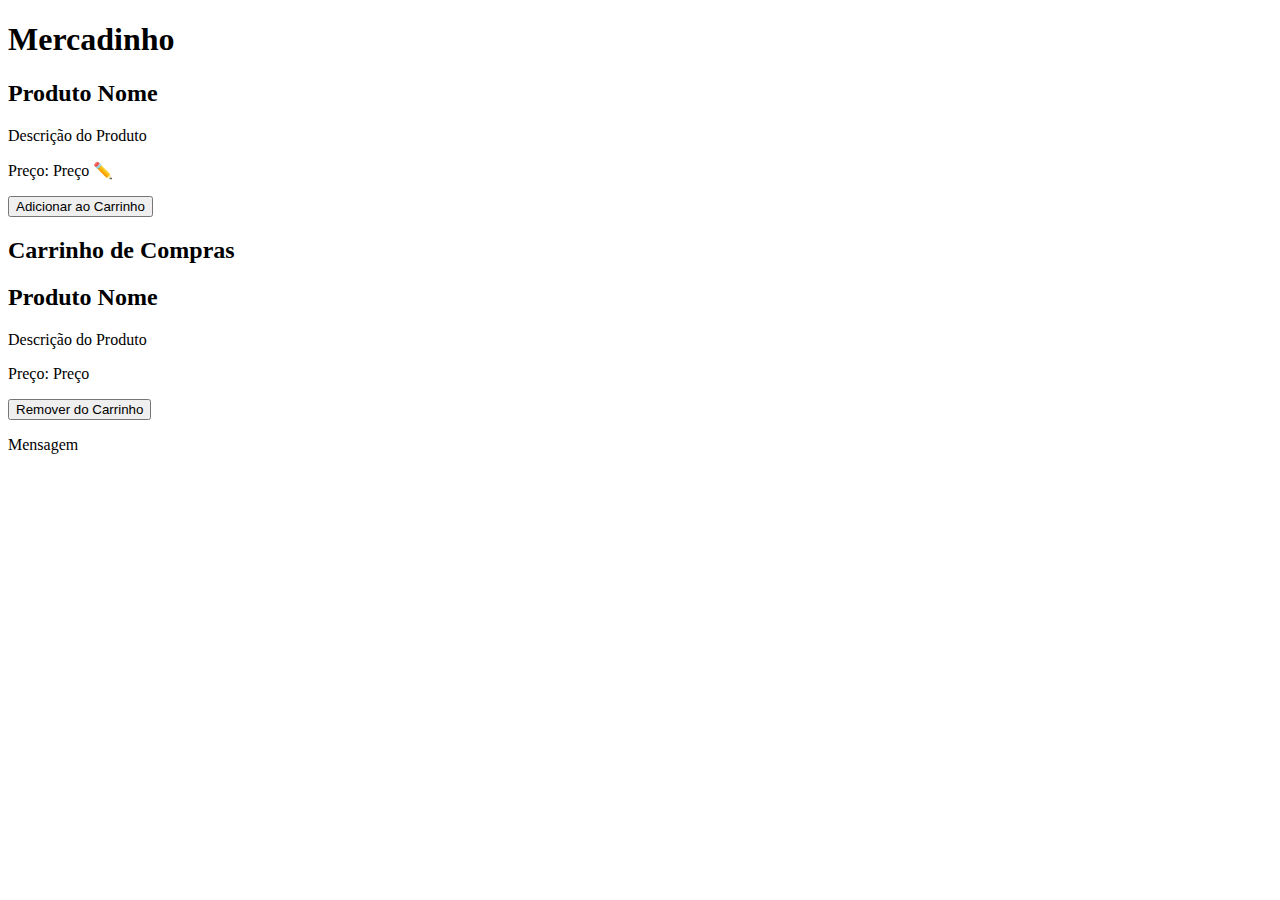
<file: target/classes/templates/index.html>
<!DOCTYPE html>
<html xmlns:th="http://www.thymeleaf.org">
<head>
    <meta charset="UTF-8">
    <title>Mercadinho</title>
    <link rel="stylesheet" th:href="@{/css/styles.css}">
    <script>
        function editPrice(productId, currentPrice) {
            const newPrice = prompt("Digite o novo preço:", currentPrice);
            if (newPrice !== null && newPrice !== "") {
                document.getElementById("productId").value = productId;
                document.getElementById("newPrice").value = newPrice;
                document.getElementById("updatePriceForm").submit();
            }
        }
    </script>
</head>
<body>
    <h1>Mercadinho</h1>
    <div class="cards">
        <div th:each="product : ${products}" class="card">
            <h2 th:text="${product.name}">Produto Nome</h2>
            <p th:text="${product.description}">Descrição do Produto</p>
            <p>
                Preço: <span th:text="${product.price}">Preço</span>
                <span style="cursor: pointer; color: blue;" 
                      th:data-id="${product.id}" 
                      th:data-price="${product.price}"
                      onclick="editPrice(this.getAttribute('data-id'), this.getAttribute('data-price'))">
                      ✏️
                </span>
            </p>
            <form th:action="@{/add-to-cart}" method="post">
                <input type="hidden" th:value="${product.id}" name="productId">
                <button type="submit">Adicionar ao Carrinho</button>
            </form>
        </div>
    </div>

    <h2>Carrinho de Compras</h2>
    <div class="cards">
        <div th:each="product : ${cart}" class="card">
            <h2 th:text="${product.name}">Produto Nome</h2>
            <p th:text="${product.description}">Descrição do Produto</p>
            <p>Preço: <span th:text="${product.price}">Preço</span></p>
            <form th:action="@{/remove-from-cart}" method="post">
                <input type="hidden" th:value="${product.id}" name="productId">
                <button type="submit">Remover do Carrinho</button>
            </form>
        </div>
    </div>

    <form id="updatePriceForm" th:action="@{/update-price}" method="post" style="display:none;">
        <input type="hidden" id="productId" name="productId">
        <input type="hidden" id="newPrice" name="newPrice">
    </form>

    <div th:if="${message}">
        <p th:text="${message}">Mensagem</p>
    </div>
</body>
</html>
</file>
